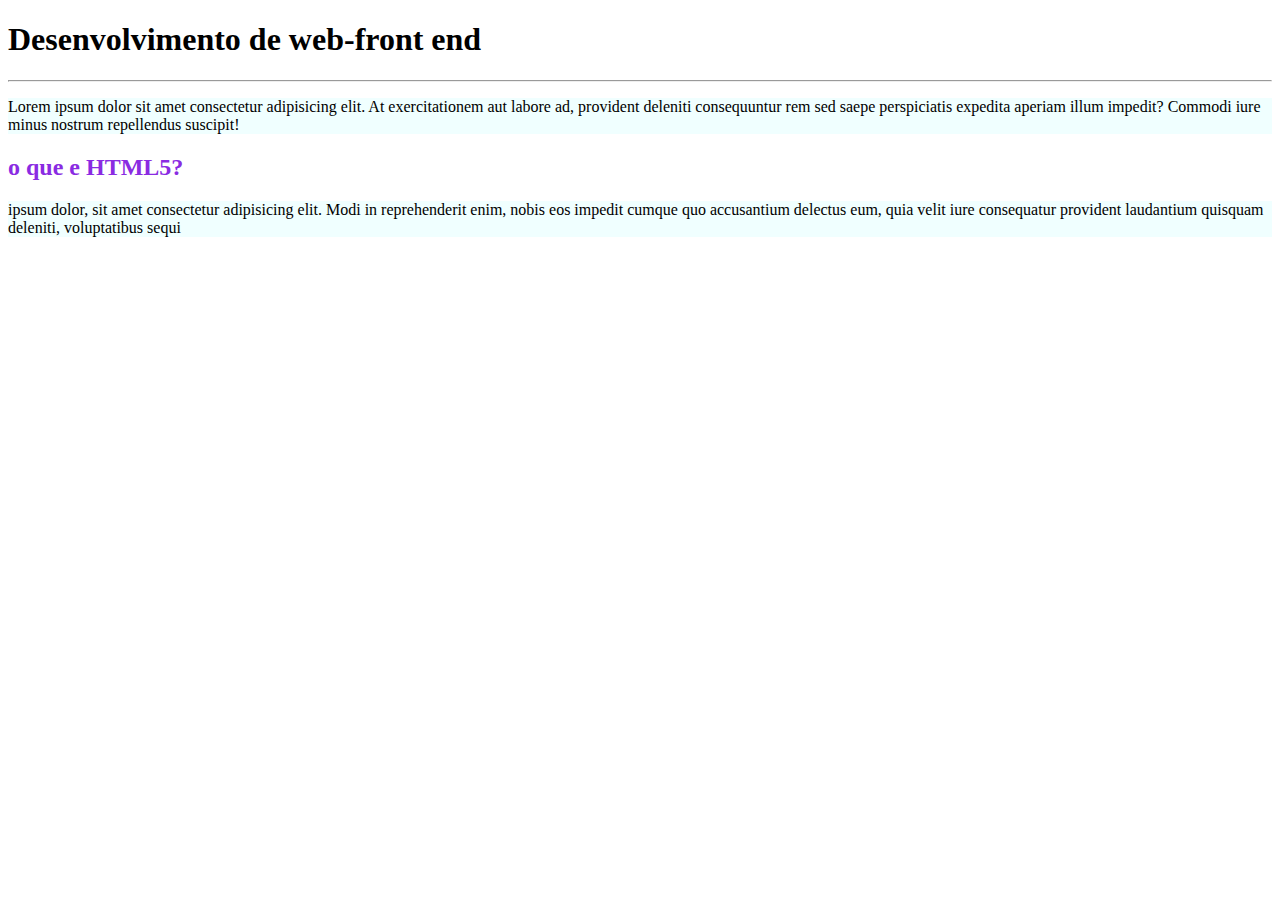
<file: index.html>
<!DOCTYPE html> <!-- iniciando um arquivo html com 5 linhas-->
<html="pt-BR"> <!-- definição de idioma -->

    <head> <!-- onde fica as convigurações do documento-->
        <meta charset="UTF-8">
        <meta NOME="viewport" content="width=device-width, inicial-scale=1.8">
        <link rel="shortcut icon" href="favicon.ico" type="image/x-icon">
        <link rel="stylesheet" href="style.css">
        <title> Documento </title>
    
    </head>
    <body>
        <h1> Desenvolvimento de web-front end </h1>
        <hr>
       
        <p>
            Lorem ipsum dolor sit amet consectetur adipisicing elit. At exercitationem aut labore ad, provident deleniti
            consequuntur rem sed saepe perspiciatis expedita aperiam illum impedit? Commodi iure minus nostrum
            repellendus suscipit!
        </p>
        <h2>o que e HTML5? </h2>
     <P> ipsum dolor, sit amet consectetur adipisicing elit. Modi in reprehenderit enim, nobis eos impedit cumque quo accusantium
        delectus eum, quia velit iure consequatur provident laudantium quisquam deleniti, voluptatibus sequi
        </P>
    
    </body>
    </html>
</file>
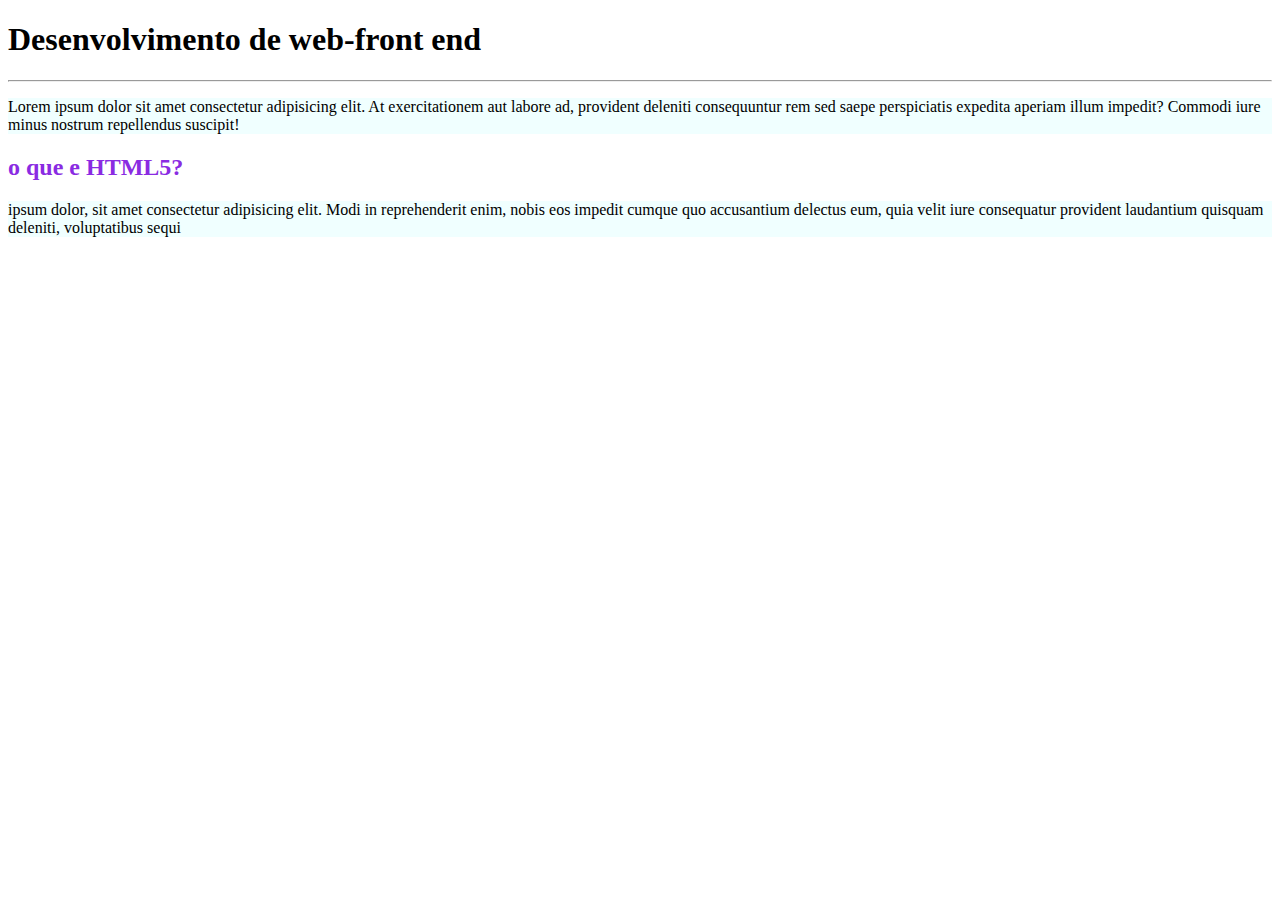
<file: ex001/index.html>
<!DOCTYPE html> <!-- iniciando um arquivo html com 5 linhas-->
<html="pt-BR"> <!-- definição de idioma -->
    <head> <!-- onde fica as convigurações do documento-->
        <meta charset="UTF-8">
        <meta NOME="viewport" content="width=device-width, inicial-scale=1.8">
        <link rel="shortcut icon" href="favicon.ico" type="image/x-icon">
        <link rel="stylesheet" href="style.css">
        <title> Documento </title>
    
    </head>
    <body>
        <h1> Desenvolvimento de web-front end </h1>
        <hr>
       
        <p>
            Lorem ipsum dolor sit amet consectetur adipisicing elit. At exercitationem aut labore ad, provident deleniti
            consequuntur rem sed saepe perspiciatis expedita aperiam illum impedit? Commodi iure minus nostrum
            repellendus suscipit!
        </p>
        <h2>o que e HTML5? </h2>
     <P> ipsum dolor, sit amet consectetur adipisicing elit. Modi in reprehenderit enim, nobis eos impedit cumque quo accusantium
        delectus eum, quia velit iure consequatur provident laudantium quisquam deleniti, voluptatibus sequi
        </P>
    
    </body>
    </html>
</file>
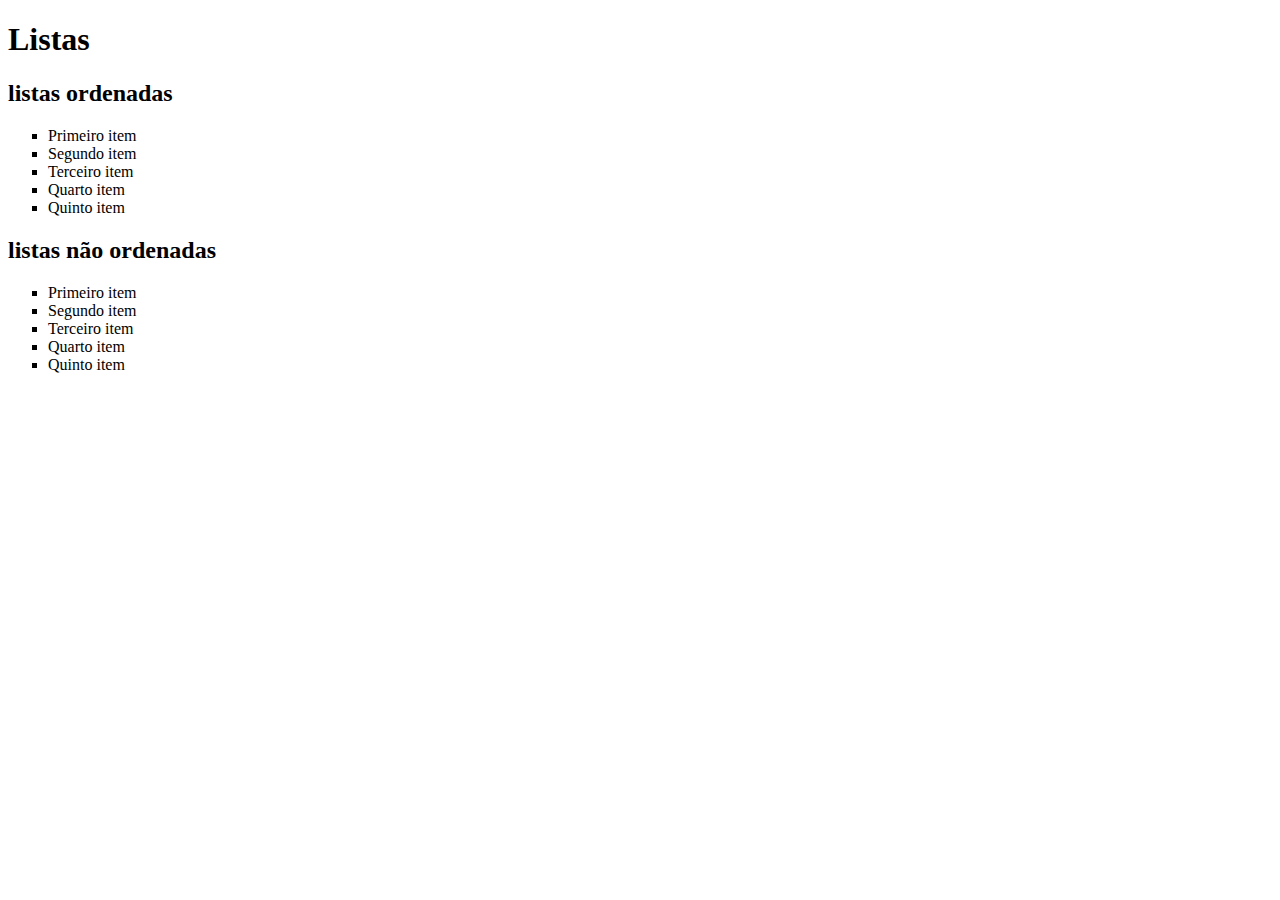
<file: ex004_listas/index.html>
<!DOCTYPE html>
<html lang="pt-BR">
<head>
    <meta charset="UTF-8">
    <meta name="viewport" content="width=device-width, initial-scale=1.0">
    <title>Document</title>
</head>
<body>
    <h1>Listas</h1>

 <h2>listas ordenadas</h2>
    <ul type="square">
        <li>Primeiro item </li>
        <li>Segundo item </li>
        <li>Terceiro item </li>
        <li> Quarto item </li>
        <li>Quinto item </li>
    </ul>
 <h2>listas não ordenadas</h2>
    <ul type="square">
        <li>Primeiro item</li>
        <li>Segundo item</li>
        <li>Terceiro item</li>
        <li>Quarto item</li>
        <li>Quinto item</li>
</body>
</html>
</file>
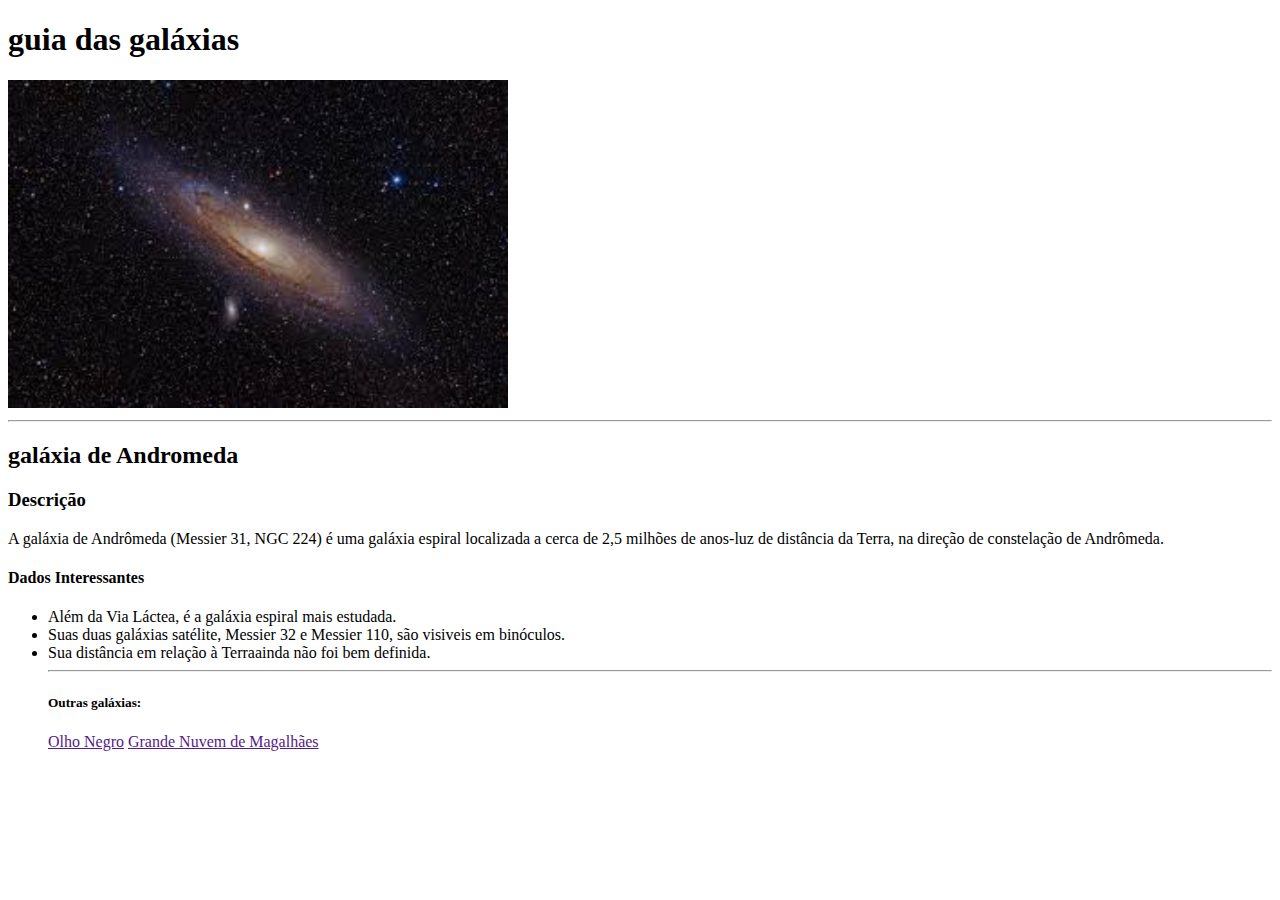
<file: ex005/index.html>
<!DOCTYPE html>
<html lang="pt-BR">

<head>
    <meta charset="UTF-8">
    <meta name="viewport" content="width=device-width, initial-scale=1.0">
    <title>Document</title>
</head>

<body>
    <strong>
        <H1>guia das galáxias</H1>
    </strong>
    <img src="imagens/galáxia.jpg" alt="Imagem de uma galáxia" width="500">
    <hr>
    <strong>
        <h2>galáxia de Andromeda</h2>
    </strong>
    <strong>
        <h3>Descrição</h3>
    </strong>
    <p>A galáxia de Andrômeda (Messier 31, NGC 224) é uma galáxia espiral localizada a cerca de 2,5 milhões de anos-luz
        de distância da Terra, na direção de constelação de Andrômeda.</p>
 <strong><h4>Dados Interessantes</h4></strong>
    <ul>
        <li>Além da Via Láctea, é a galáxia espiral mais estudada.</li>
        <li>Suas duas galáxias satélite, Messier 32 e Messier 110, são visiveis em binóculos.</li>
        <li>Sua distância em relação à Terraainda não foi bem definida.</li>
        <hr>
        <strong><h5>Outras galáxias:</h5></strong>
        <a href="">Olho Negro</a>
        <a href="">Grande Nuvem de Magalhães</a>
        
    </ul>
</body>

</html>
</file>
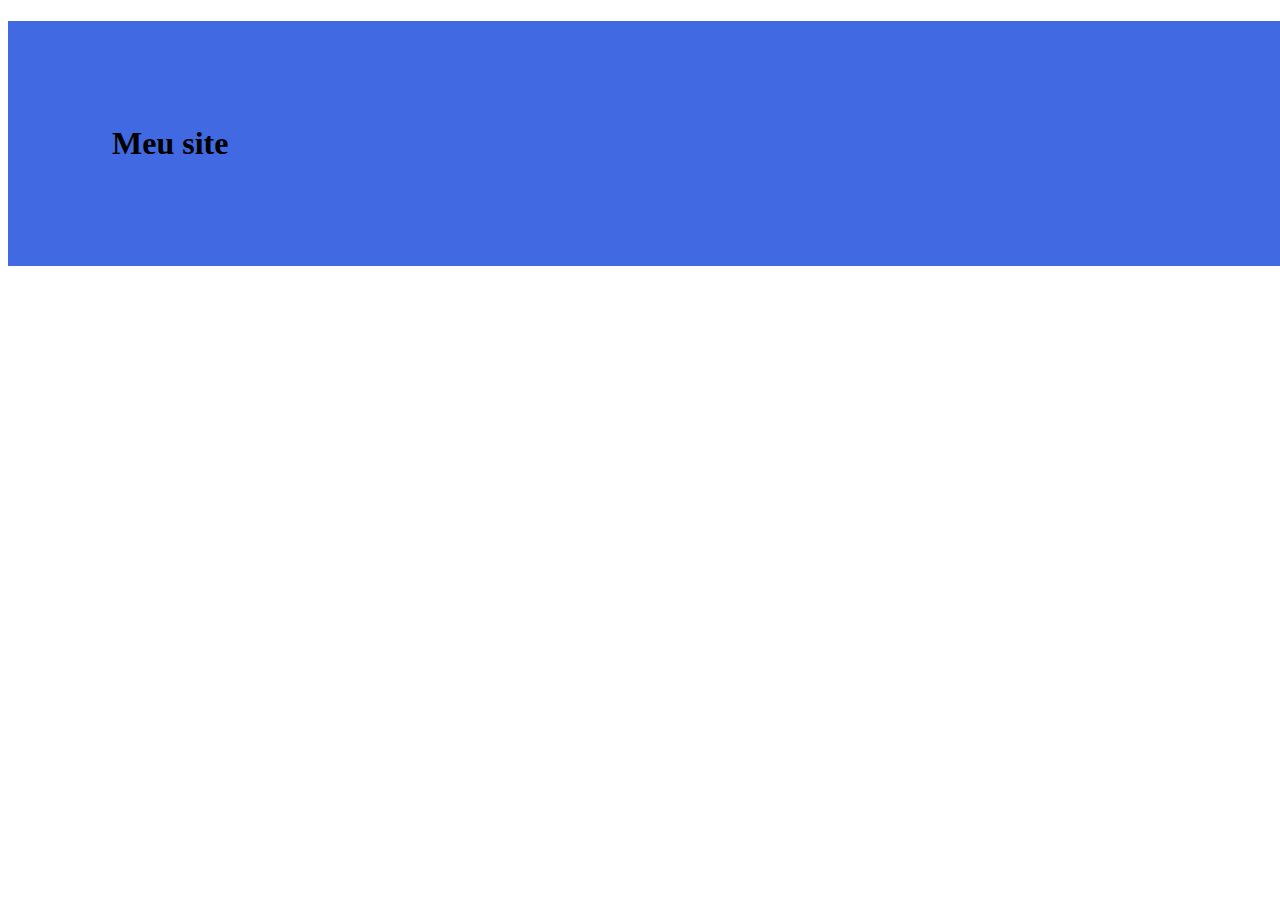
<file: ex008/index.html>
<!DOCTYPE html>
<html lang="pt-br">
<head>
    <meta charset="UTF-8">
    <meta name="viewport" content="width=device-width, initial-scale=1.0">
    <title>Document</title>
</head>
<body>
    <style>
        #Meu {
            background-color: royalblue;
            color: rgb(0, 0, 0);
            border: 5cap solid royalblue;
            width: 400%;
        }
        
    </style>
    <h1 id="Meu">Meu site</h1>

</body>
</html>
</file>
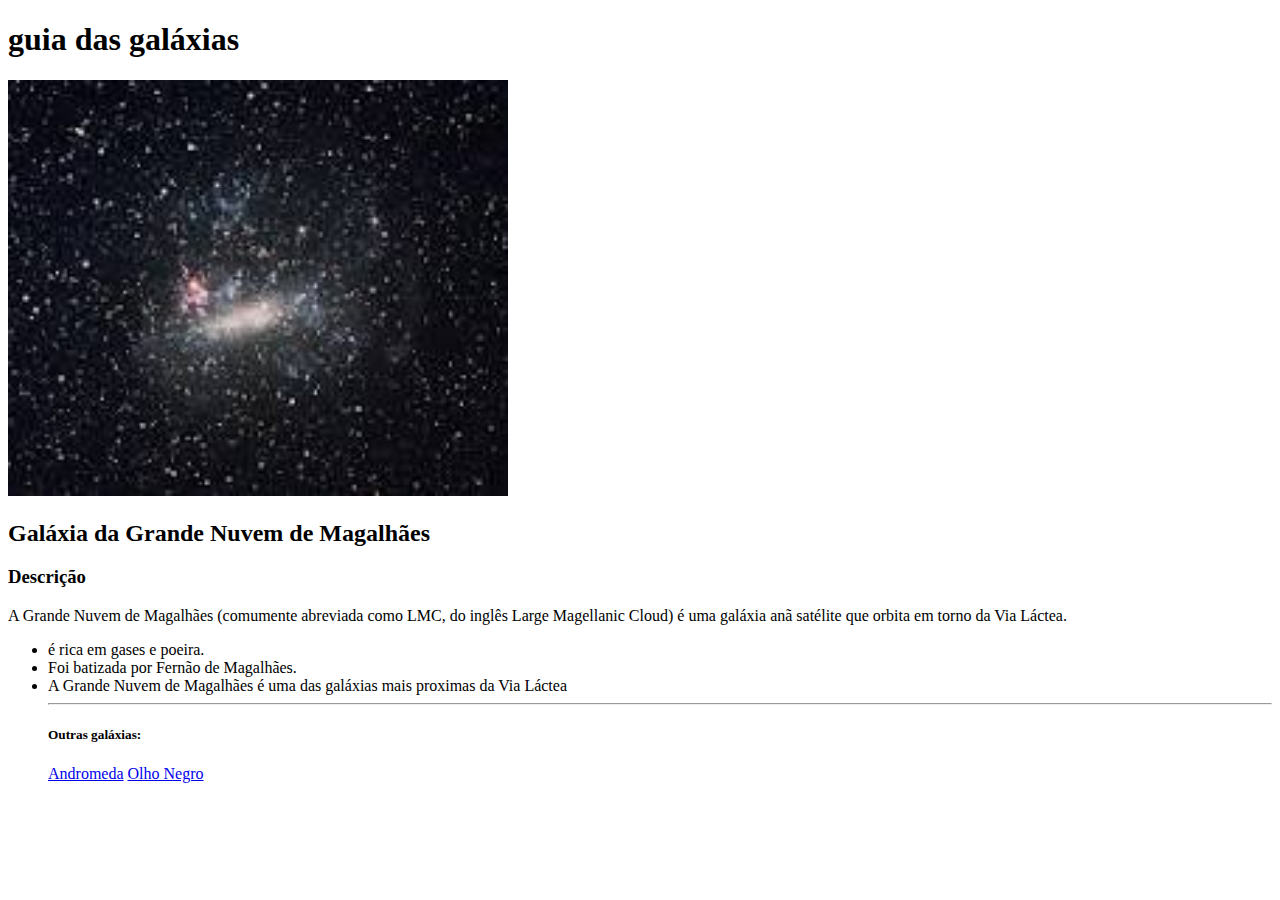
<file: ex005/a grande nuvem.html>
<!DOCTYPE html>
<html lang="pt-BR">

<head>
    <meta charset="UTF-8">
    <meta name="viewport" content="width=device-width, initial-scale=1.0">
    <title>Document</title>
</head>

<body>
    <strong>
        <H1>guia das galáxias</H1>
    </strong>
    <img src="imagens/galaxias.jpg" alt="Imagem de uma galáxia" width="500">
    <H2>Galáxia da Grande Nuvem de Magalhães</H2>
        <h3>Descrição</h3>
    </strong>
    <p>A Grande Nuvem de Magalhães (comumente abreviada como LMC, do inglês Large Magellanic Cloud) é uma galáxia anã satélite que orbita em torno da Via Láctea.</p>
   
    <ul>
        <li>é rica em gases e poeira.</li>
        <li>Foi batizada por Fernão de Magalhães.</li>
        <li>A Grande Nuvem de Magalhães é uma das galáxias mais proximas da Via Láctea</li>
        <hr>
        <strong>
            <h5>Outras galáxias:</h5>
        </strong>
        <a href="index.html">Andromeda</a>
        <a href="OLHO NEGRO.html">Olho Negro</a>

    </ul>
</body>

</html>
</file>
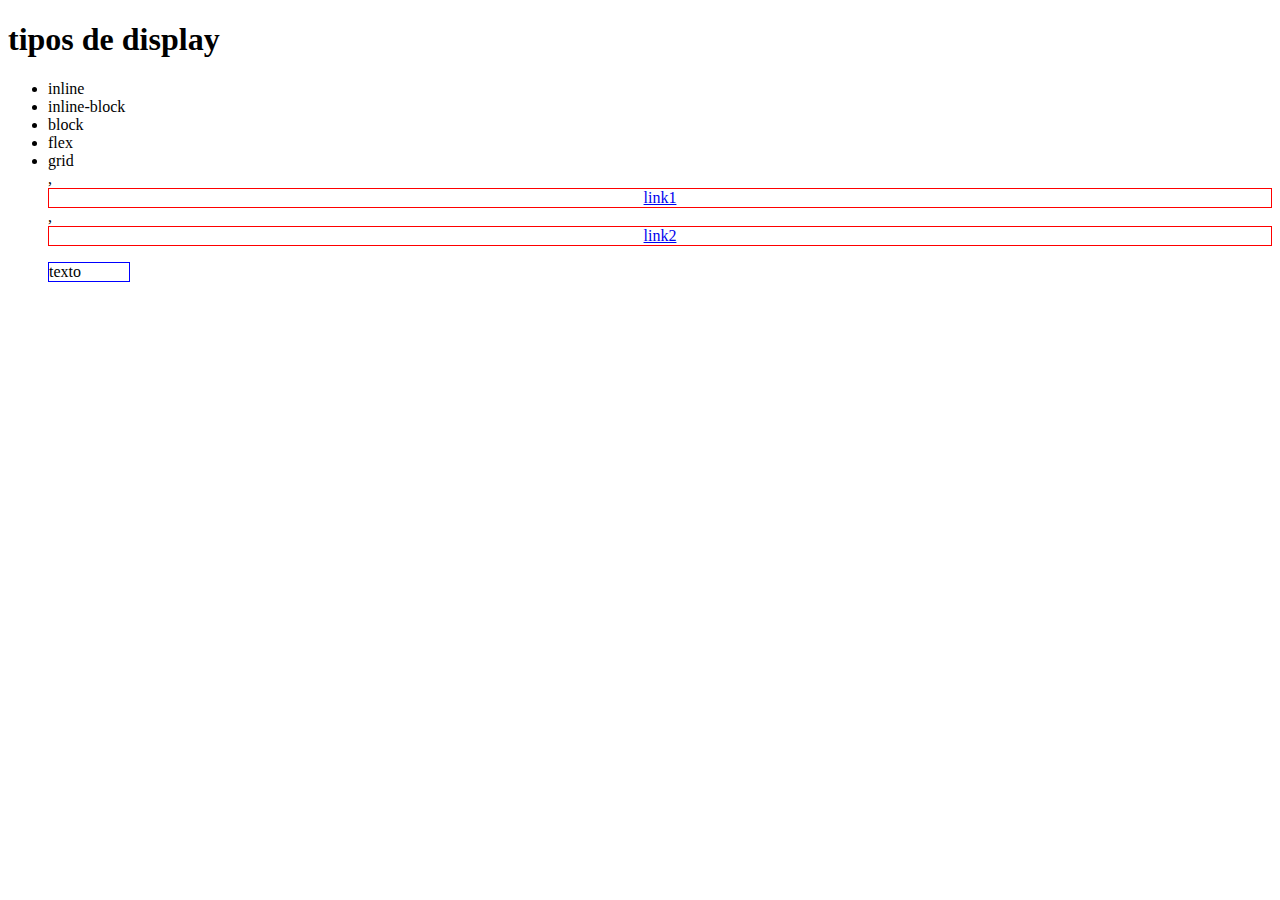
<file: ex005/display.html>
<!DOCTYPE html>
<html lang="en">
<head>
    <meta charset="UTF-8">
    <meta name="viewport" content="width=device-width, initial-scale=1.0">
    <title>display</title>
<style>
    a{
        border: 1px solid red;
display: block;
text-align: center;/* centraliza o palavra */
    }
    p{
        border: 1px solid blue;/* a cor da linha que vai envolver o nome */
    width: 80px;/* o espaço entre eles */
    }
        
</style>
</head>
<body>
    <h1>tipos de display</h1>
    <ul>
        <li>inline</li>
     <li>inline-block</li>
        <li>block</li>
        <li>flex</li>
        <li>grid</li>
     ,<a href="#">link1</a>
        ,<a href="#">link2</a>
     <p>texto</p>
    </ul>
</body>
</html>
</file>
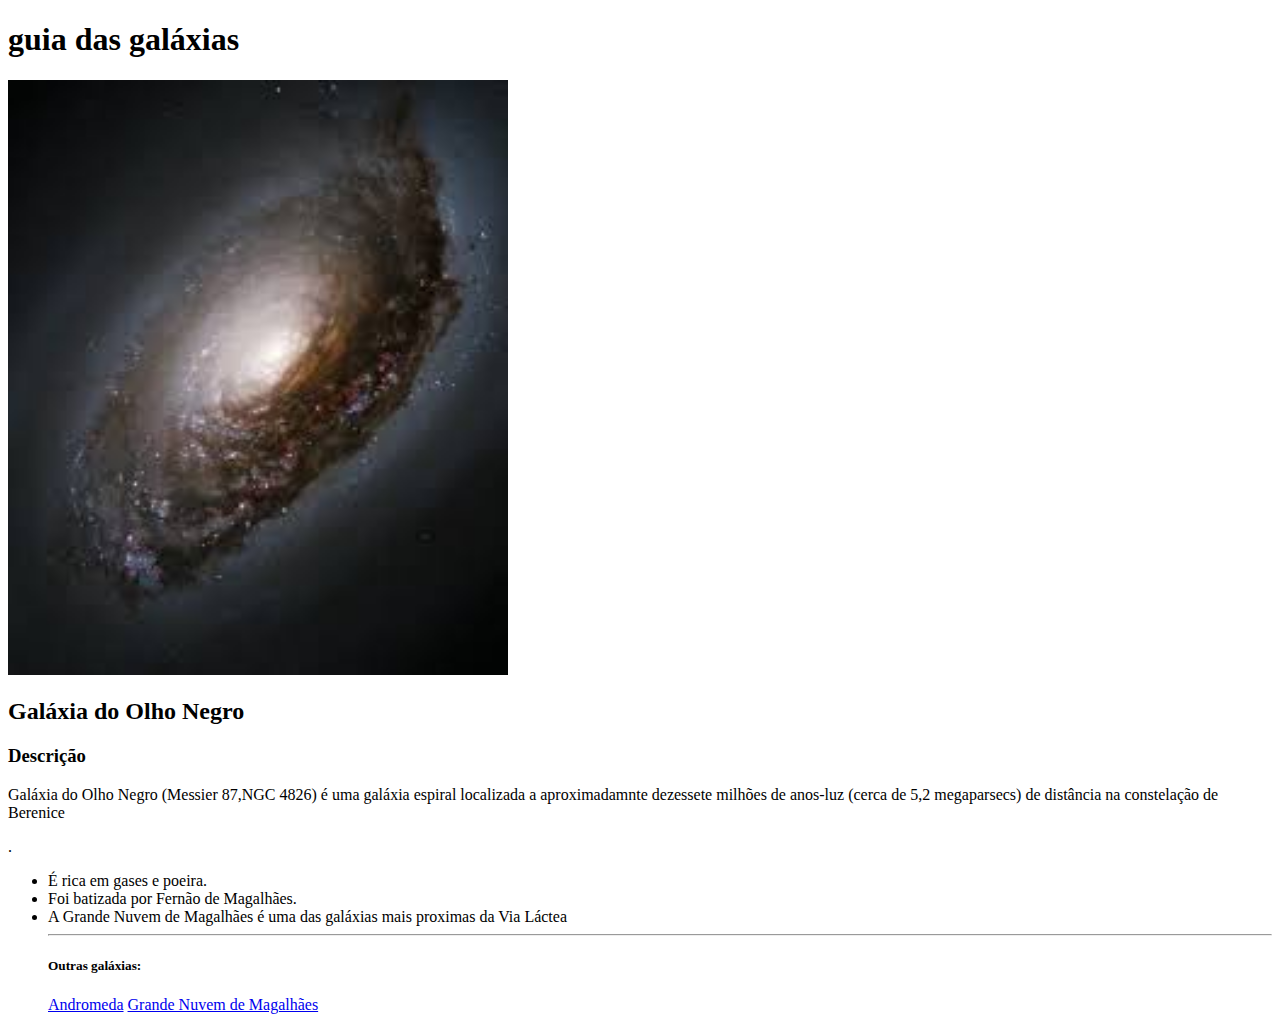
<file: ex005/OLHO NEGRO.html>
<!DOCTYPE html>
<html lang="pt-BR">

<head>
    <meta charset="UTF-8">
    <meta name="viewport" content="width=device-width, initial-scale=1.0">
    <title>Document</title>
</head>

<body>
    <strong>
        <H1>guia das galáxias</H1>
    </strong>
    <img src="imagens/OLHO NEGRO.jpg" alt="Imagem de uma galáxia" width="500">
    <H2>Galáxia do Olho Negro</H2>
        <h3>Descrição</h3>
    </strong>
    <p>Galáxia do Olho Negro (Messier 87,NGC 4826) é uma galáxia espiral localizada a aproximadamnte dezessete
            milhões de anos-luz (cerca de 5,2 megaparsecs) de distância na constelação de Berenice</p>.</p>
   
    <ul>
        <li>É rica em gases e poeira.</li>
        <li>Foi batizada por Fernão de Magalhães.</li>
        <li>A Grande Nuvem de Magalhães é uma das galáxias mais proximas da Via Láctea</li>
        <hr>
        <strong>
            <h5>Outras galáxias:</h5>
        </strong>
        <a href="index.html">Andromeda</a>
        <a href="a grande nuvem.html">Grande Nuvem de Magalhães</a>

    </ul>
</body>

</html>
</file>
<file: style.css>
bory{
color: darkmagenta;
}

h1{
color: black;
}

h2{
color: blueviolet;
}

P{
background-color: azure;
}
</file>
<file: ex001/style.css>
bory{
color: darkmagenta;
}

h1{
color: black;
}

h2{
color: blueviolet;
}

P{
background-color: azure;
}
</file>
